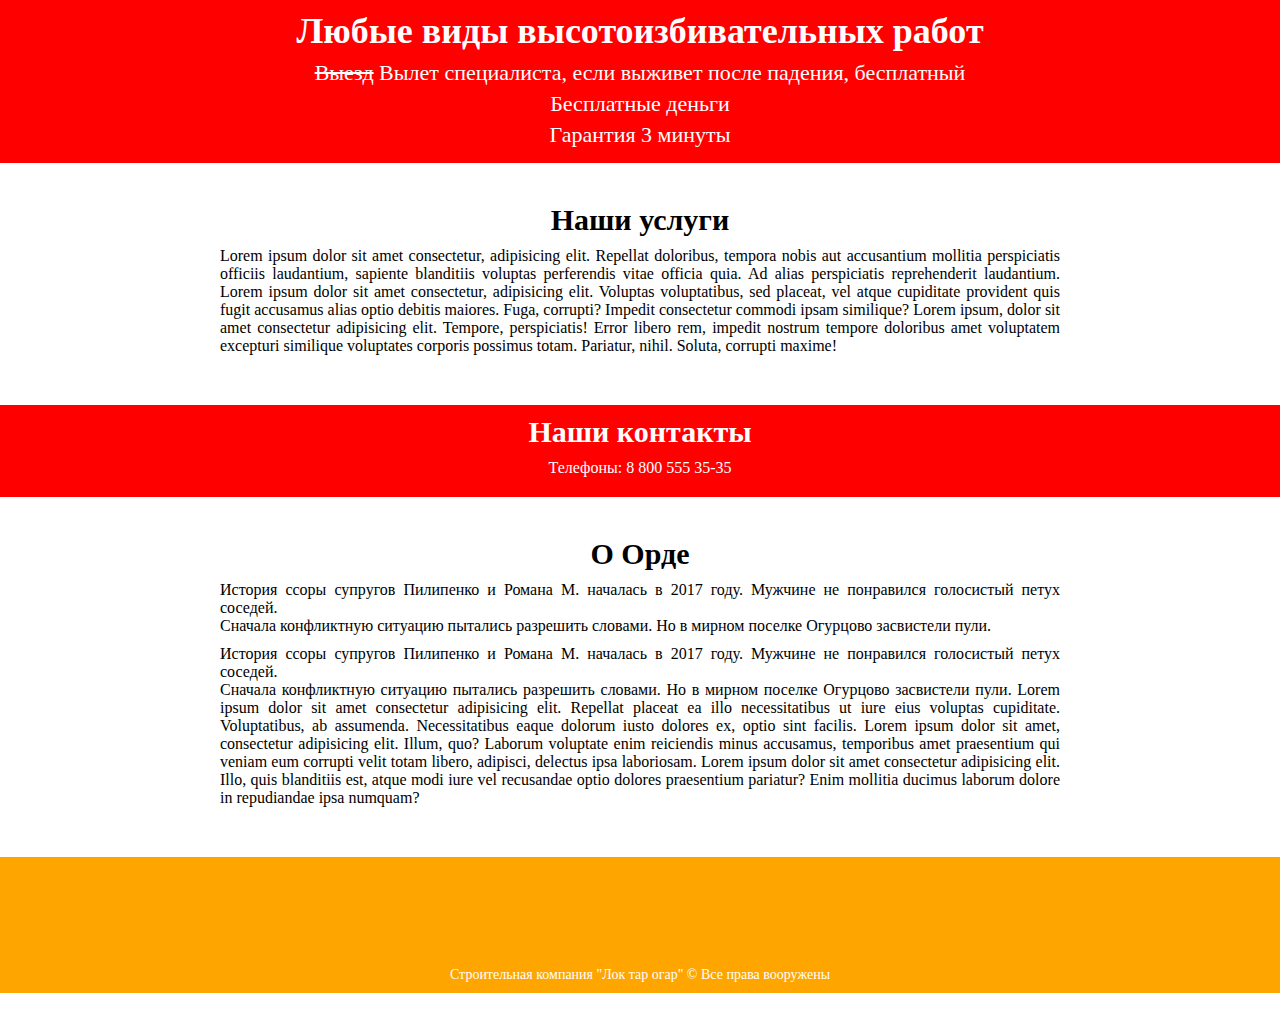
<file: 242/index.html>
<html>
    
<head>

    <meta charset="utf-8">

    <link rel="stylesheet" href="styles.css">

</head>


<body>
    
    <div id="header" class="wrapper">
            <div class="center">
                <h1>Любые виды высотоизбивательных работ</h1>
                <p>
                    <span style="text-decoration: line-through;">Выезд</span> Вылет специалиста, если выживет после падения, бесплатный
                </p>
                <p>
                    Бесплатные деньги
                </p>
                <p>
                    Гарантия 3 минуты
                </p>
            </div>
        </div>
        <div id="serv" class="wrapper">
            <div class="center">
                <h2>Наши услуги</h2>
                <ol>
                    <p>	
                        Lorem ipsum dolor sit amet consectetur, adipisicing elit. Repellat doloribus, tempora nobis aut accusantium mollitia perspiciatis officiis laudantium, sapiente blanditiis voluptas perferendis vitae officia quia. Ad alias perspiciatis reprehenderit laudantium. Lorem ipsum dolor sit amet consectetur, adipisicing elit. Voluptas voluptatibus, sed placeat, vel atque cupiditate provident quis fugit accusamus alias optio debitis maiores. Fuga, corrupti? Impedit consectetur commodi ipsam similique? Lorem ipsum, dolor sit amet consectetur adipisicing elit. Tempore, perspiciatis! Error libero rem, impedit nostrum tempore doloribus amet voluptatem excepturi similique voluptates corporis possimus totam. Pariatur, nihil. Soluta, corrupti maxime!
                    </p>
                </ol>
            </div>
        </div>
        <div id="contacts" class="wrapper">
            <div class="center">
                <h2>Наши контакты</h2>
                <p>
                    Телефоны: 8 800 555 35-35
                </p>
            </div>
        </div>
        <div id="company" class="wrapper">
            <div class="center">
                <h2>О Орде</h2>
                <p>
                    История ссоры супругов Пилипенко и Романа М. началась в 2017 году. Мужчине не понравился голосистый петух соседей.  <br>Сначала конфликтную ситуацию пытались разрешить словами. Но в мирном поселке Огурцово засвистели пули.</p>
                </p>
                <p>
                    История ссоры супругов Пилипенко и Романа М. началась в 2017 году. Мужчине не понравился голосистый петух соседей.  <br>Сначала конфликтную ситуацию пытались разрешить словами. Но в мирном поселке Огурцово засвистели пули. Lorem ipsum dolor sit amet consectetur adipisicing elit. Repellat placeat ea illo necessitatibus ut iure eius voluptas cupiditate. Voluptatibus, ab assumenda. Necessitatibus eaque dolorum iusto dolores ex, optio sint facilis. Lorem ipsum dolor sit amet, consectetur adipisicing elit. Illum, quo? Laborum voluptate enim reiciendis minus accusamus, temporibus amet praesentium qui veniam eum corrupti velit totam libero, adipisci, delectus ipsa laboriosam. Lorem ipsum dolor sit amet consectetur adipisicing elit. Illo, quis blanditiis est, atque modi iure vel recusandae optio dolores praesentium pariatur? Enim mollitia ducimus laborum dolore in repudiandae ipsa numquam?</p>
                </p>
            </div>
        </div>


        <div id="footer" class="wrapper">
            <div class="center">
                Строительная компания "Лок тар огар" ©
                Все права вооружены
            </div>
        </div>

</body>

</html>
</file>
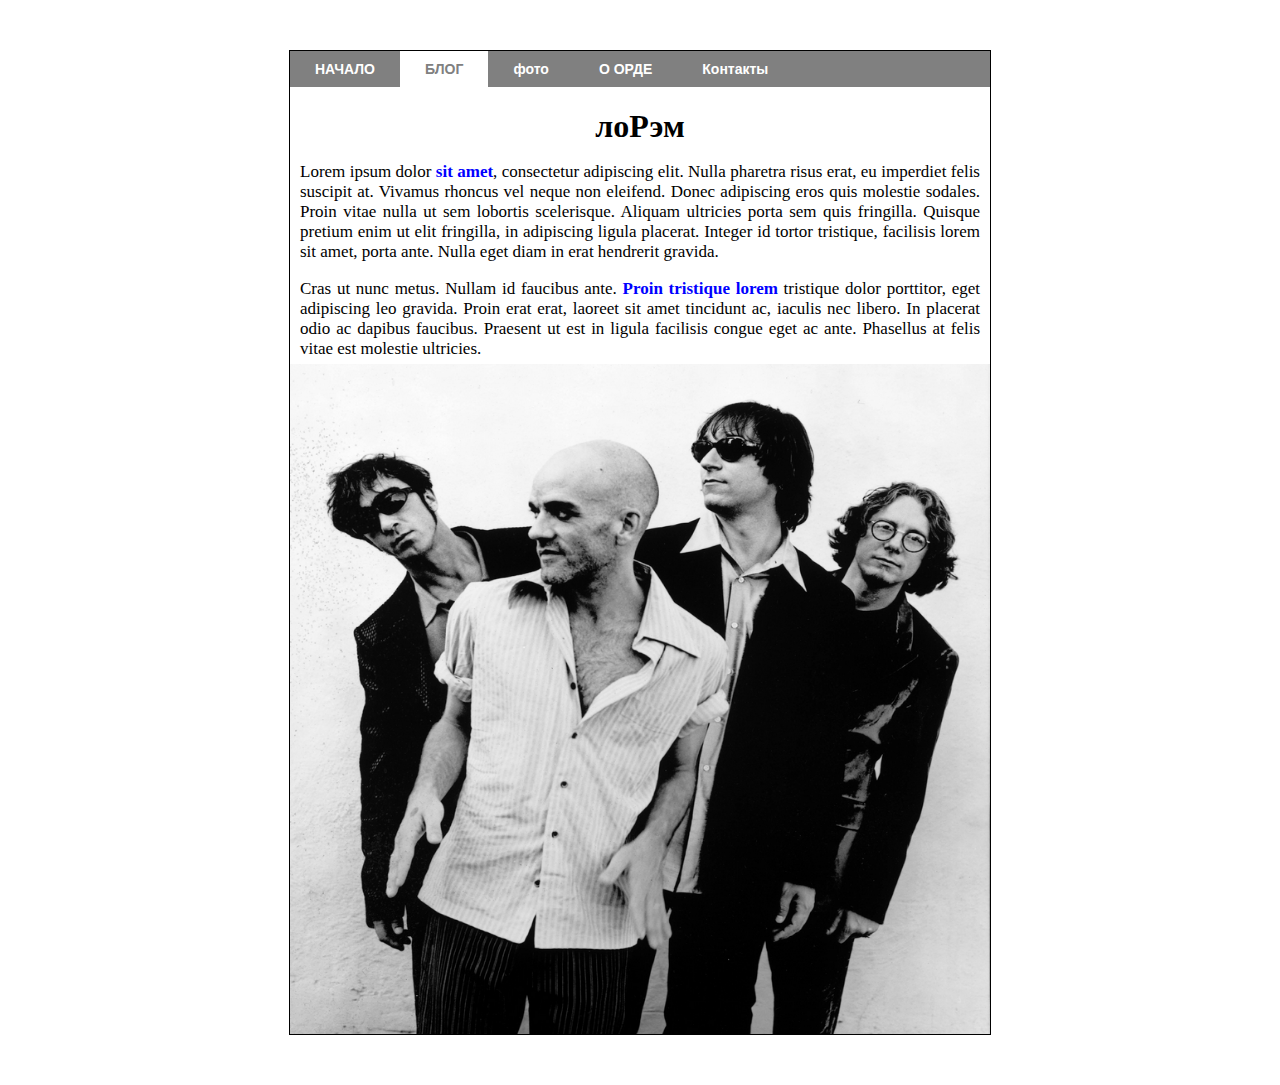
<file: 241/1/index.html>
<html><head>

	<meta charset="utf-8">
	<link rel="stylesheet" href="styles.css">
	
	<style>
		
	</style>
</head>
<body>
	
	<div id="wrapper">
			<div id="menu">
				<a href="#">НАЧАЛО</a>
				<a href="#" class="act">БЛОГ</a>
				<a href="#">фото</a>
				<a href="#">О ОРДЕ</a>
				<a href="#">Контакты</a>
			</div>
			<div id="content">
				<h1>лоРэм</h1>
				<p>
					Lorem ipsum dolor <a href="https://www.youtube.com/">sit amet</a>, consectetur adipiscing elit. Nulla pharetra risus erat, eu imperdiet felis suscipit at. Vivamus rhoncus vel neque non eleifend. Donec adipiscing eros quis molestie sodales. Proin vitae nulla ut sem lobortis scelerisque. Aliquam ultricies porta sem quis fringilla. Quisque pretium enim ut elit fringilla, in adipiscing ligula placerat. Integer id tortor tristique, facilisis lorem sit amet, porta ante. Nulla eget diam in erat hendrerit gravida.
				</p>


				
				<p>
					Cras ut nunc metus. Nullam id faucibus ante. <a href="">Proin tristique lorem</a> tristique dolor porttitor, eget adipiscing leo gravida. Proin erat erat, laoreet sit amet tincidunt ac, iaculis nec libero. In placerat odio ac dapibus faucibus. Praesent ut est in ligula facilisis congue eget ac ante. Phasellus at felis vitae est molestie ultricies.
				</p>
				<img src="REM.png"   width="700" height="670"/>
			</div>
		</div>
	
	<script>
		
		
	</script>

</body></html>
</file>
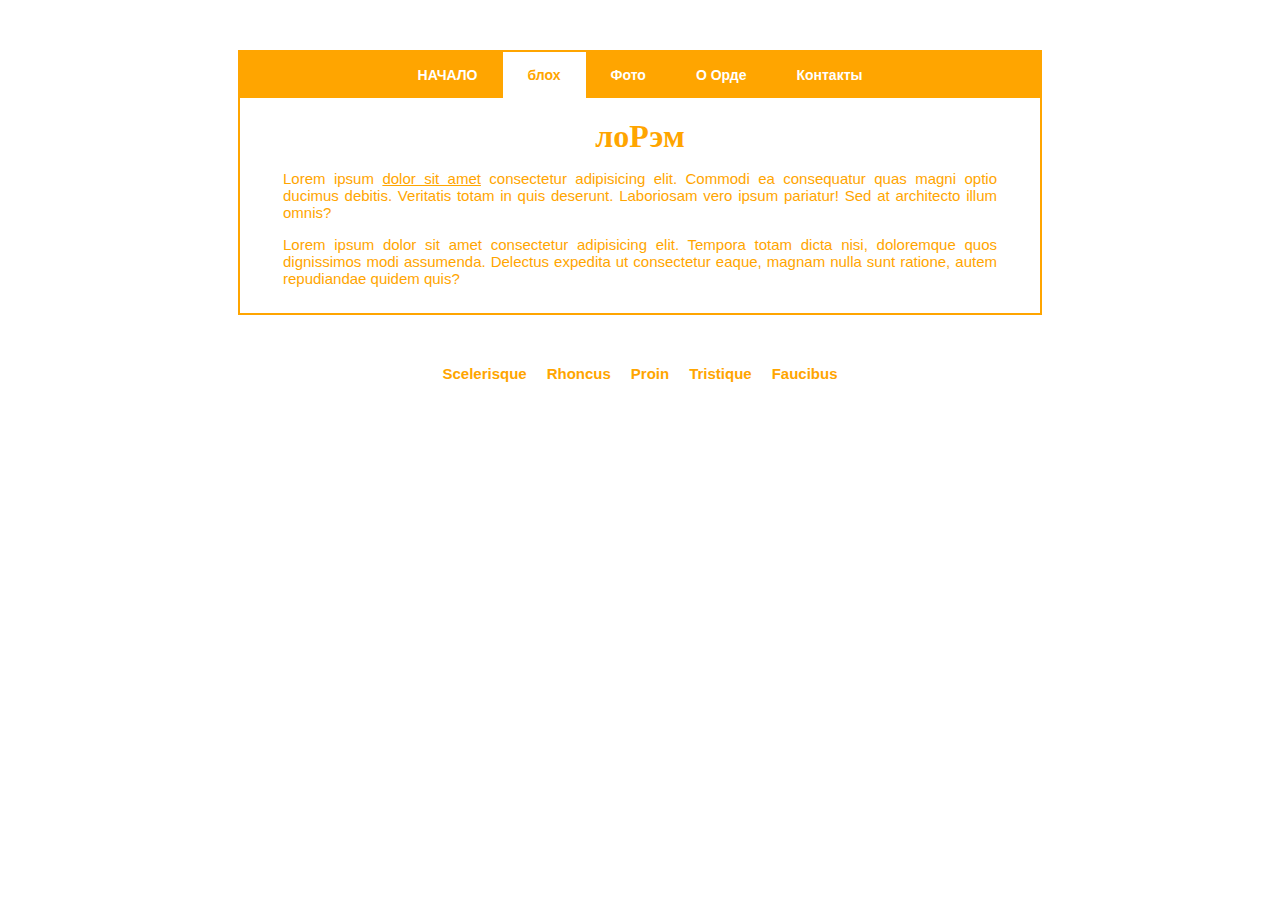
<file: 241/2/index.html>
<!DOCTYPE html>
<html lang="ru">
<head>
	<meta charset="UTF-8">
	<link rel="stylesheet" href="styles.css">
</head>
<body>
	<div id="wrapper">
		<div id="menu">
			<a href="#">НАЧАЛО</a>
			<a href="#" class="active">блох</a>
			<a href="#">Фото</a>
			<a href="#">О Орде</a>
			<a href="#">Контакты</a>
		</div>
		<div id="content">
			<h1>лоРэм</h1>
			<p>
				Lorem ipsum <a href="#">dolor sit amet</a> consectetur adipisicing elit. Commodi ea consequatur quas magni optio ducimus debitis. Veritatis totam in quis deserunt. Laboriosam vero ipsum pariatur! Sed at architecto illum omnis?
			</p>
			<p>
				Lorem ipsum dolor sit amet consectetur adipisicing elit. Tempora totam dicta nisi, doloremque quos dignissimos modi assumenda. Delectus expedita ut consectetur eaque, magnam nulla sunt ratione, autem repudiandae quidem quis?
			</p>
		</div>
	</div>
	<div id="footer">
		<a href="">Scelerisque</a>
		<a href="">Rhoncus</a>
		<a href="">Proin</a>
		<a href="">Tristique</a>
		<a href="">Faucibus</a>
	</div>
</body>
</html>
</file>
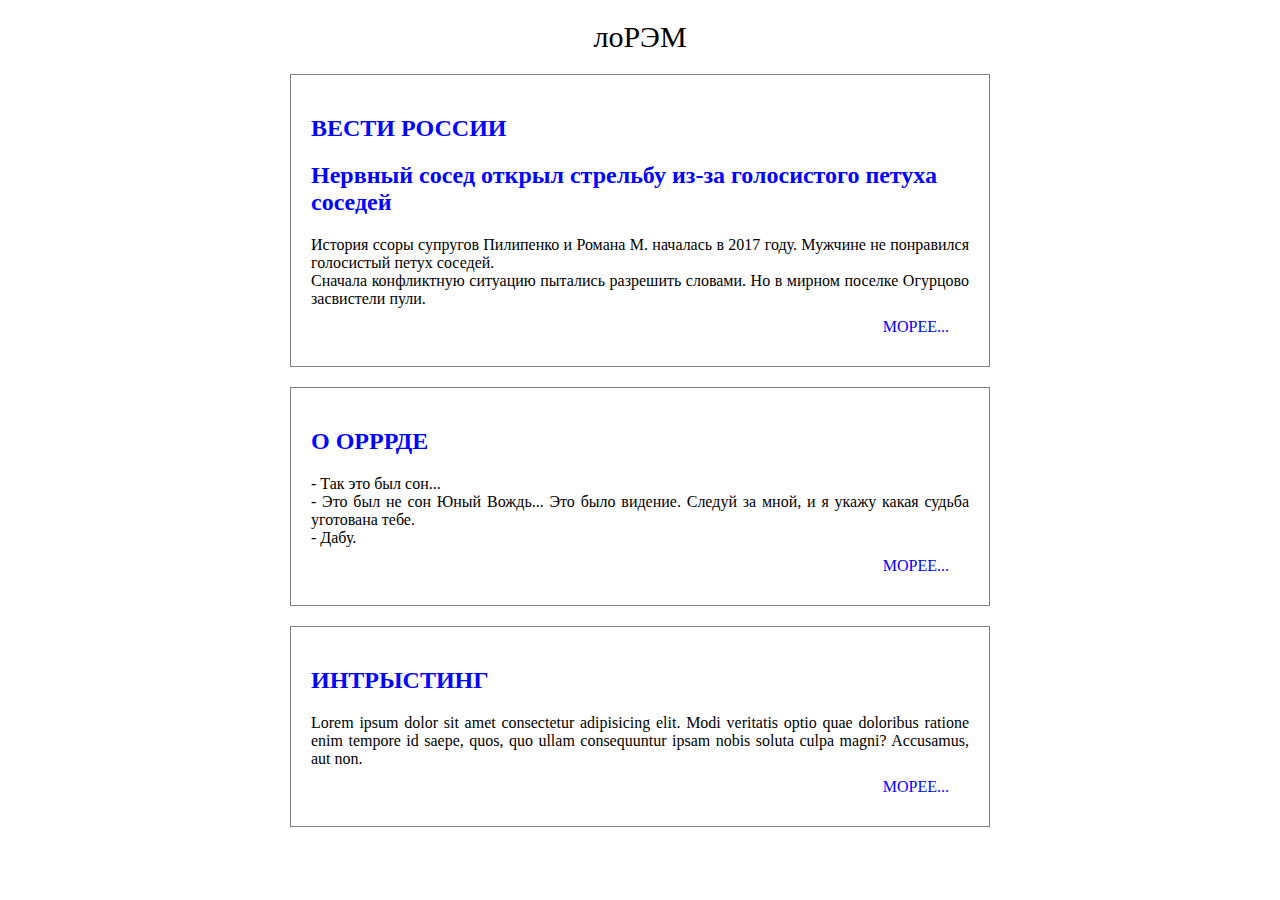
<file: 241/3/index.html>
<!DOCTYPE html>
<html><head>
	<base target="_blank">
	<meta charset="utf-8">
	<meta name="viewport" content="width=device-width, initial-scale=1.0">
	<link rel="stylesheet" href="styles.css">

</head>
<body>
	
	<div id="wrapper">
			<h1>лоРЭМ</h1>
			<div>
				<h2><a href="">ВЕСТИ РОССИИ</a></h2>
				<h2><a href="https://news.rambler.ru/other/44815529-nervnyy-sosed-otkryl-strelbu-iz-za-golosistogo-petuha-sosedey/">Нервный сосед открыл стрельбу из-за голосистого петуха соседей</a></h2>
				<p>
					История ссоры супругов Пилипенко и Романа М. началась в 2017 году. Мужчине не понравился голосистый петух соседей.  <br>Сначала конфликтную ситуацию пытались разрешить словами. Но в мирном поселке Огурцово засвистели пули.</p>
				<p class="more">
					<a href="https://news.rambler.ru/other/44815529-nervnyy-sosed-otkryl-strelbu-iz-za-golosistogo-petuha-sosedey/">МОРЕЕ...</a>
				</p>
			</div>
			<div>
				<h2><a href="">О ОРРРДЕ</a></h2>
				<p>
					
					 - Так это был сон...<br> - Это был не сон Юный Вождь... Это было видение. Следуй за мной, и я укажу какая судьба уготована тебе.<br> - Дабу.
				</p>
				
				<p class="more">
					<a href="https://news.rambler.ru/other/44815529-nervnyy-sosed-otkryl-strelbu-iz-za-golosistogo-petuha-sosedey/">МОРЕЕ...</a>
				</p>
			</div>
			<div>
				<h2><a href="https://news.rambler.ru/other/44815529-nervnyy-sosed-otkryl-strelbu-iz-za-golosistogo-petuha-sosedey/">ИНТРЫСТИНГ</a></h2>
				<p>
					Lorem ipsum dolor sit amet consectetur adipisicing elit. Modi veritatis optio quae doloribus ratione enim tempore id saepe, quos, quo ullam consequuntur ipsam nobis soluta culpa magni? Accusamus, aut non.				</p>
				<p class="more">
					<a href="https://news.rambler.ru/other/44815529-nervnyy-sosed-otkryl-strelbu-iz-za-golosistogo-petuha-sosedey/">МОРЕЕ...</a>
				</p>
			</div>
		</div>
	

</body></html>
</file>
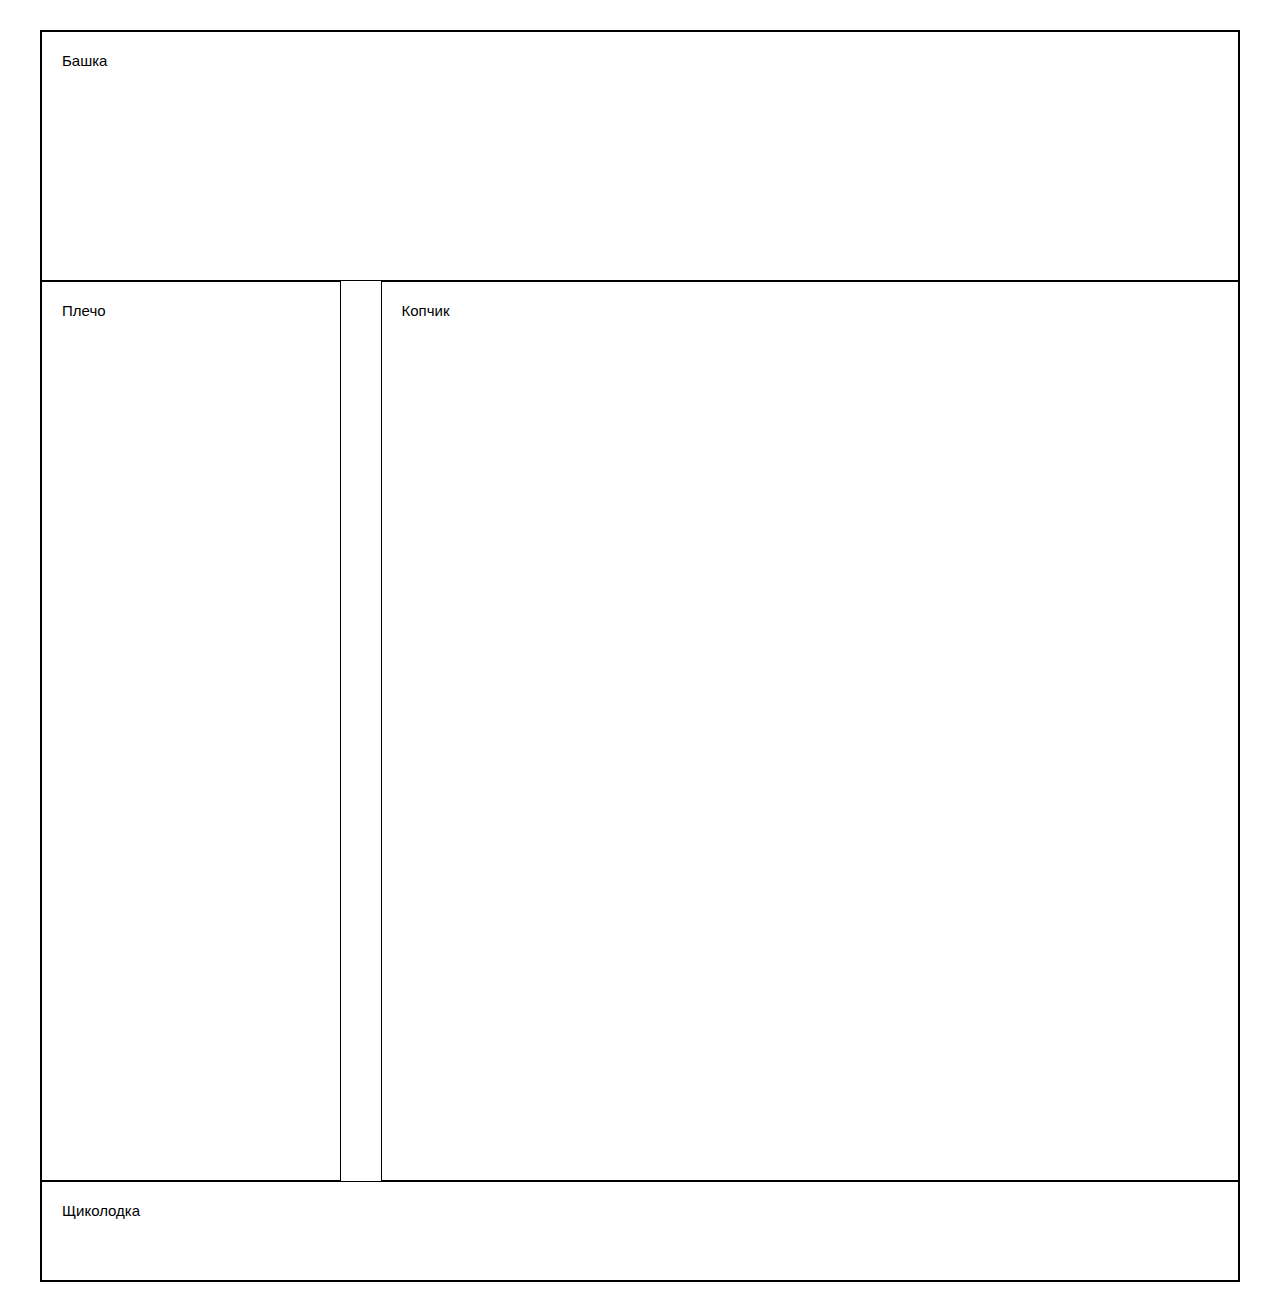
<file: 244/1/index.html>
<html>
    
<head>
    <meta charset="utf-8">
    <link rel="stylesheet" href="styles.css">

</head>


<body>
    
    <div id="wraper">
            <div id="header">
                <a>Башка</a>
            </div>
            <div id="contaner">

                <div id="sidebar">
                    <a>Плечо</a>
                </div>


                <div id="content">
                    
                    <a>Копчик</a>
                </div>
            </div>

            <div id="foot">
                <a>Щиколодка</a>
            </div>
        </div>

</body>

</html>
</file>
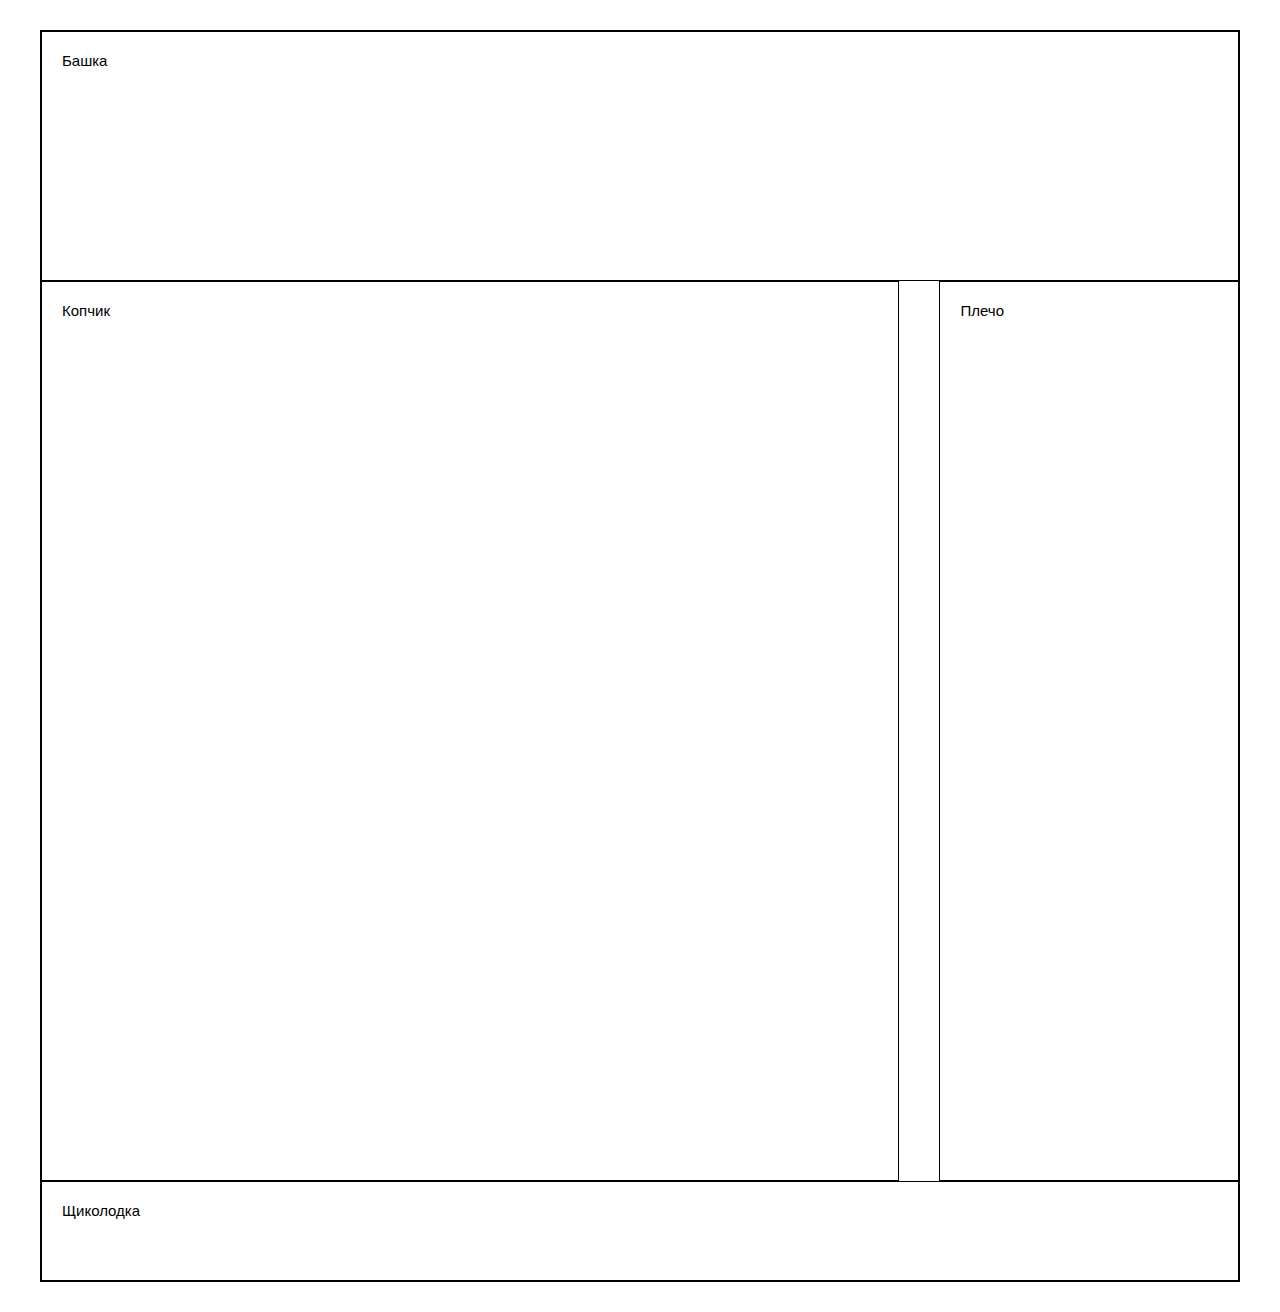
<file: 244/2/index.html>
<html>
    
<head>
    <meta charset="utf-8">
    <link rel="stylesheet" href="styles.css">

</head>


<body>
    
    <div id="wraper">
            <div id="header">
                <a>Башка</a>
            </div>
            <div id="contaner">

                <div id="content">
                    
                    <a>Копчик</a>
                </div>
                
                <div id="sidebar">
                    <a>Плечо</a>
                </div>



            </div>

            <div id="foot">
                <a>Щиколодка</a>
            </div>
        </div>

</body>

</html>
</file>
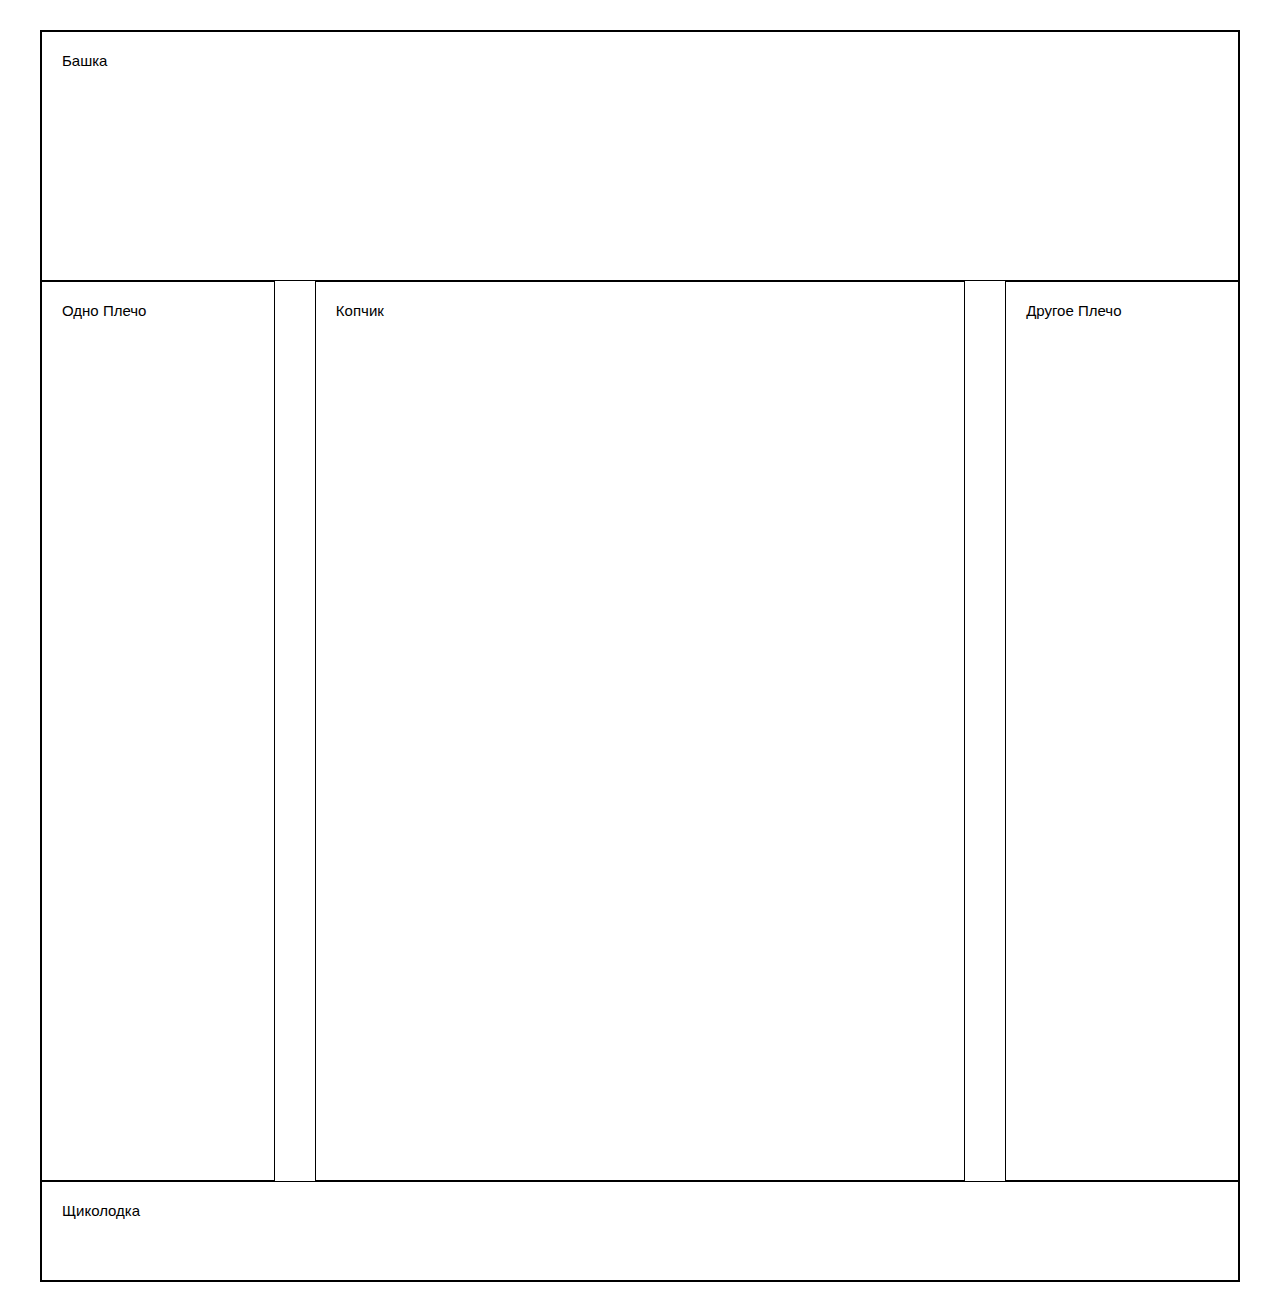
<file: 245/1/index.html>
<html>
    
<head>
    <meta charset="utf-8">
    <link rel="stylesheet" href="style.css">

</head>


<body>
    
    <div id="wraper">
            <div id="header">
                <a>Башка</a>
            </div>
            <div id="contaner">
                <div id="sidebar1">
                    <a>Одно Плечо</a>
                </div>

                <div id="content">
                    
                    <a>Копчик</a>
                </div>
                
                <div id="sidebar2">
                    <a>Другое Плечо</a>
                </div>



            </div>

            <div id="foot">
                <a>Щиколодка</a>
            </div>
        </div>

</body>

</html>
</file>
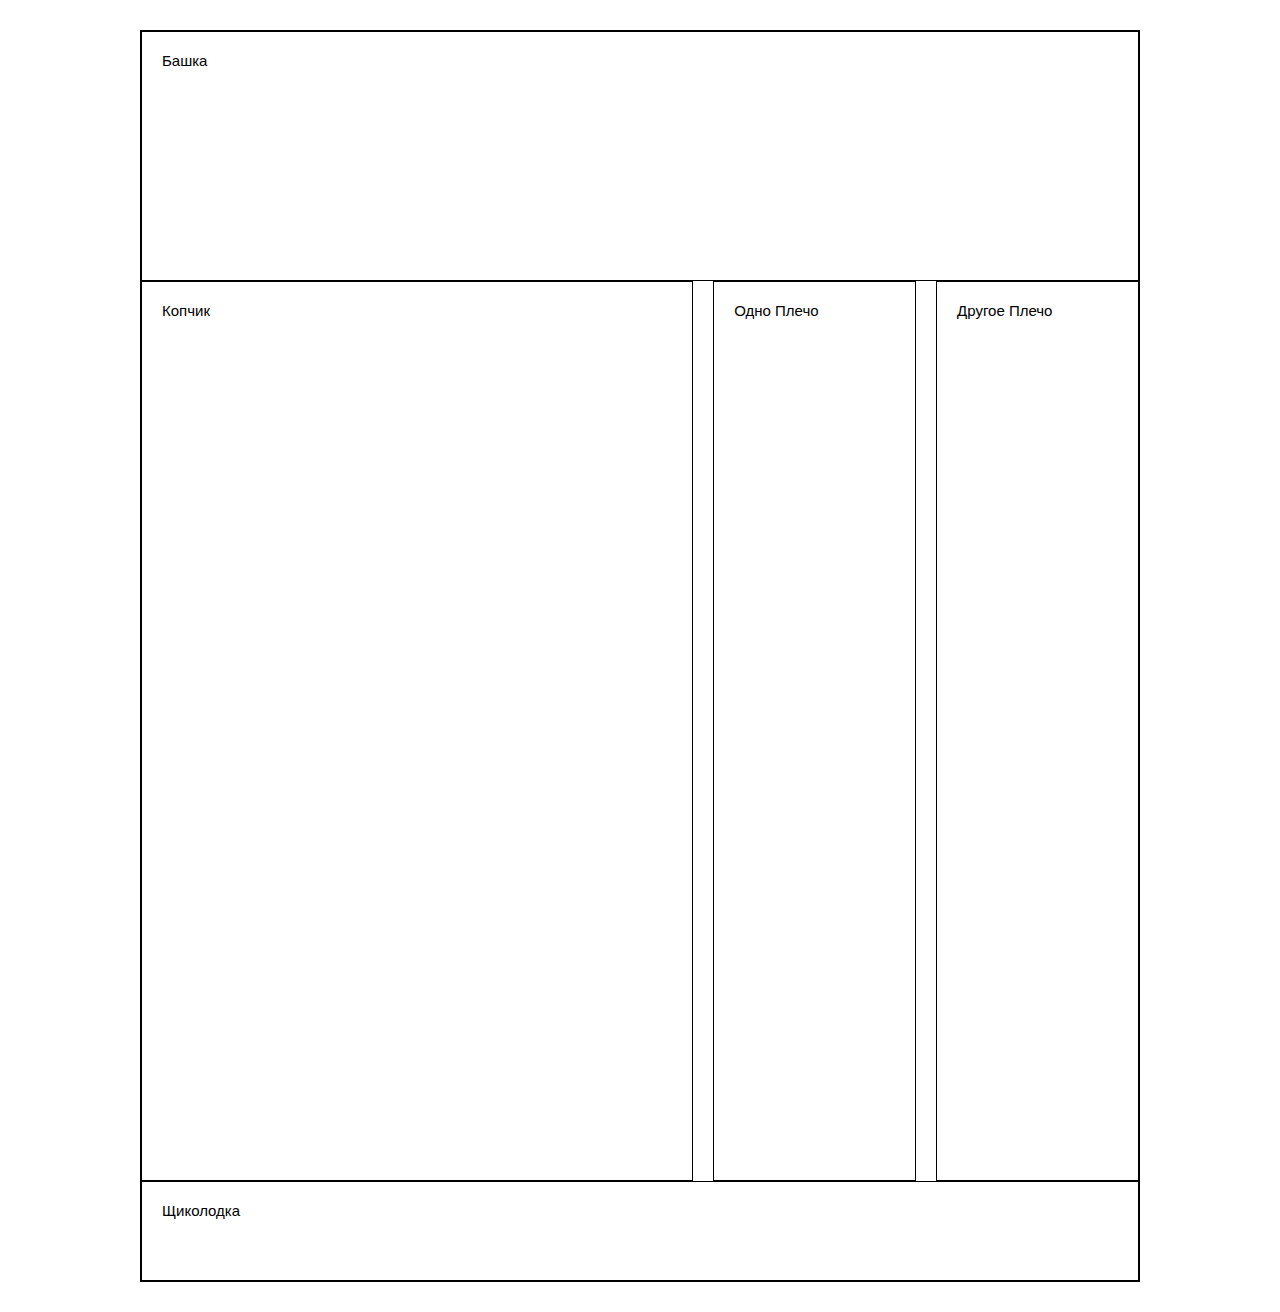
<file: 245/3/index.html>
<html>
    
<head>
    <meta charset="utf-8">
    <link rel="stylesheet" href="style.css">

</head>


<body>
    
    <div id="wraper">
            <div id="header">
                <a>Башка</a>
            </div>
            <div id="contaner">
                
                <div id="content">
                    
                    <a>Копчик</a>
                </div>
                
                
                <div id="sidebar1">
                    
                    <a>Одно Плечо</a>
                </div>


                
                <div id="sidebar2">
                    <a>Другое Плечо</a>
                </div>



            </div>

            <div id="foot">
                <a>Щиколодка</a>
            </div>
        </div>

</body>

</html>
</file>
<file: 242/styles.css>
* {
    box-sizing: border-box;
}
body, p, h1, h2, ul, ol {
    margin: 0px;
    padding: 0px;

}

body {
    font-family: Tiom;
}

.wrapper {
    margin-bottom: 30px;
}

.center {
    padding: 10px;
    margin: 0 auto;
    width: 860px;

}



#footer {
    padding-top: 100px;
    background: orange;
    color: white;
    text-align: center;
    font-size: 14px;
}


.wrapper li {
    list-style-position: inside;
}

#header {
    background:  red;
    color: white;
}
#header h1 {
    font-size: 36px;
    margin-bottom: 8px;
    text-align: center;
}
#header p {
    font-size: 22px;
    margin-bottom: 5px;
    text-align: center;
}

#serv {
    background-color: white;
}    



.wrapper h2 {
    margin-bottom: 10px;
    text-align: center;
    font-size: 30px;
}
.wrapper p, .wrapper li {
    margin-bottom: 10px;
    text-align: justify;
    font-size: 16px;
}


#contacts {
    background-color: red;
    color: white;
}
#contacts p {
    text-align: center;
}

#company {
    background-color: white;
}
</file>
<file: 241/1/styles.css>
#wrapper {
	width: 700px;
	margin: 50px auto;
	text-align: justify;
	border: 1px solid black;
}

#content h1 {
	text-align: center;
	margin-bottom: 10px;
}
#content p {
	padding: 0 10px;
	margin-bottom: 5px;
	font: 17px/20px "Times New Roman";
}

#content a {
	color: blue;
	text-decoration: none;

	font-weight: bold;
}
#content a:hover {
	color: cyan;

	text-decoration: underline;
}

#menu {
	display: flex;
	margin-bottom: 20px;
	background-color: grey;

}
#menu a {
	padding: 10px 25px;
	text-decoration: none;
	color: white;
	font: bold 14px Arial;
}
#menu a:hover, #menu a.act {
	color: grey;
	background-color: white;
}
</file>
<file: 241/2/styles.css>
#wrapper {
	width: 800px;
	
	border: 2px solid orange;
	margin: 50px auto;
}

#menu {
	display: flex;
	justify-content: center;
	margin-bottom: 20px;
	background-color: orange;
}
#menu a {
	padding: 15px 25px;
	text-decoration: none;
	color: white;
	font: bold 14px Arial;
}
#menu a:hover, #menu a.active {
	color: orange;
	background-color: white;
}

#content {
	padding: 0 33px 22px;
}

#content h1 {
	margin-top: 0;
	margin-bottom: 10px;
	text-align: center;
	

}
#content p {
	padding: 0 10px;
	text-align: justify;
	
	font: 15px Arial;
	margin-bottom: 4px;
}

p, h1{
	color: orange;
}

#content a{
	color: orange;
}

#content a:hover{
	
	color: black;
	text-decoration: none;

}

#footer {
	font: 12px Arial;
	display: flex;
	justify-content: center;
	

}

#footer a:hover, #footer a.active {
	color: black;
	text-decoration: underline;
}

#footer a {
	font: bold 15px Arial;
	text-decoration: none;
	color: orange;
	margin: 0 10px;


	
}
</file>
<file: 241/3/styles.css>
#wrapper {
	width: 700px;
	margin: 0 auto;
}
#wrapper h1 {
	font: 30px "Boolman Old Sryle";
	text-align: center;

}
#wrapper a {

	text-decoration: none;
	color: blue;


}
#wrapper a:hover {

	text-decoration: underline;
}

#wrapper div {
	border: 1px solid grey;
	margin-bottom: 20px;

	padding: 20px;
}

#wrapper p {
	margin: 10px 0;
	text-align: justify;
}

#wrapper p.more {
	padding-right: 20px;
	text-align: right;

}
</file>
<file: 244/1/styles.css>
* {
    box-sizing: border-box;
    font: 15px Arial;
}



#wraper {
    width: 1200px;
    margin: 30px auto;
    border: 1px solid black;
}
#header {
    height: 250px;
    padding: 20px;
    border: 1px solid black;
}
#contaner {
    display: flex;
}
#content {
    width: 860px;
    height: 900px;
    padding: 20px;
    border: 1px solid black;
}
#sidebar {
    width: 300px;
    margin-right: 40px;
    padding: 20px;
    border: 1px solid black;
}
#foot {
    height: 100px;
    padding: 20px;
    border: 1px solid black;
}
</file>
<file: 244/2/styles.css>
* {
    box-sizing: border-box;
    font: 15px Arial;
}



#wraper {
    width: 1200px;
    margin: 30px auto;
    border: 1px solid black;
}
#header {
    height: 250px;
    padding: 20px;
    border: 1px solid black;
}
#contaner {
    display: flex;
}
#content {
    width: 860px;
    height: 900px;
    padding: 20px;

    border: 1px solid black;
}
#sidebar {
    width: 300px;

    padding: 20px;
    margin-left: 40px;
    border: 1px solid black;
}
#foot {
    height: 100px;
    padding: 20px;
    border: 1px solid black;
}
</file>
<file: 245/1/style.css>
* {
    box-sizing: border-box;
    font: 15px Arial;
}



#wraper {
    width: 1200px;
    margin: 30px auto;
    border: 1px solid black;
}
#header {
    height: 250px;
    padding: 20px;
    border: 1px solid black;
}
#contaner {
    display: flex;
}
#content {
    width: 860px;
    height: 900px;
    padding: 20px;

    border: 1px solid black;
}
#sidebar2 {
    width: 300px;

    padding: 20px;
    margin-left: 40px;
    border: 1px solid black;
}

#sidebar1 {
    width: 300px;

    padding: 20px;
    margin-right: 40px;
    border: 1px solid black;
}

#foot {
    height: 100px;
    padding: 20px;
    border: 1px solid black;
}
</file>
<file: 245/3/style.css>
* {
    box-sizing: border-box;
    font: 15px Arial;
}



#wraper {
    width: 1000px;
    margin: 30px auto;
    border: 1px solid black;
}
#header {
    height: 250px;
    padding: 20px;
    border: 1px solid black;
}
#contaner {
    display: flex;
}
#content {
    width: 860px;
    height: 900px;
    padding: 20px;

    border: 1px solid black;
}
#sidebar2 {
    width: 300px;

    padding: 20px;

    border: 1px solid black;
}

#sidebar1 {
    width: 300px;

    padding: 20px;
    margin-right: 20px;
    margin-left: 20px;
    border: 1px solid black;
}

#foot {
    height: 100px;
    padding: 20px;
    border: 1px solid black;
}
</file>
